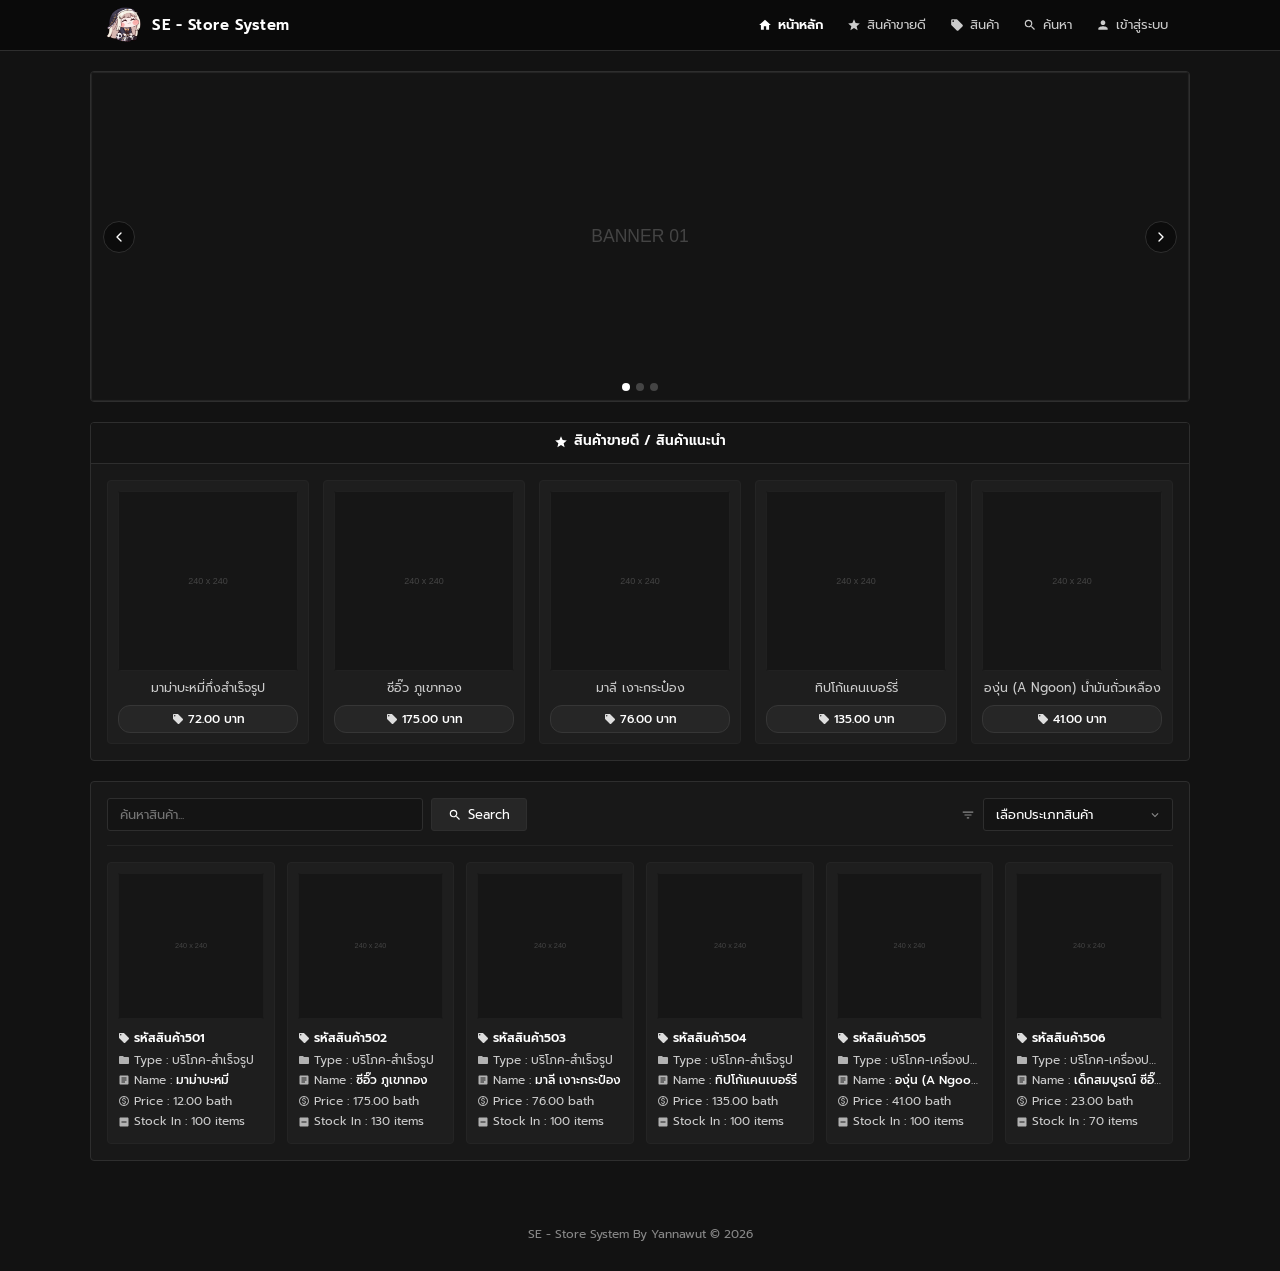
<file: index.html>
<!DOCTYPE html>
<html lang="th">
<head>
  <meta charset="UTF-8">
  <meta name="viewport" content="width=device-width, initial-scale=1.0">
  <title>SE - Store System</title>
  <link rel="icon" type="image/png" href="assets/images/branding/logo.png">
  <link rel="stylesheet" href="assets/css/style.css">
  <link rel="preconnect" href="https://fonts.googleapis.com">
  <link rel="preconnect" href="https://fonts.gstatic.com" crossorigin>
  <link href="https://fonts.googleapis.com/css2?family=Prompt:wght@300;400;500;600&display=swap" rel="stylesheet">
</head>
<body>

  <!-- แถบเมนูด้านบน -->
  <app-header active-page="home" base-path="."></app-header>

  <main class="container main-content">

    <!-- สไลด์รูปภาพประชาสัมพันธ์ -->
    <section class="banner-section" aria-label="ป้ายประชาสัมพันธ์">
      <div class="carousel-viewport">
        <div id="carouselTrack" class="carousel-track"></div>

        <button type="button" id="carouselPrev" class="carousel-arrow prev" aria-label="Previous Slide">
          <svg viewBox="0 0 24 24" fill="none" stroke-width="2" stroke-linecap="round" stroke-linejoin="round">
            <polyline points="15 18 9 12 15 6"></polyline>
          </svg>
        </button>

        <button type="button" id="carouselNext" class="carousel-arrow next" aria-label="Next Slide">
          <svg viewBox="0 0 24 24" fill="none" stroke-width="2" stroke-linecap="round" stroke-linejoin="round">
            <polyline points="9 18 15 12 9 6"></polyline>
          </svg>
        </button>

        <div id="carouselDots" class="carousel-dots"></div>
      </div>
    </section>

    <!-- รายการสินค้าขายดี 5 รายการ -->
    <section id="bestSellers" class="best-seller-section">
      <div class="best-seller-header">
        <h2 class="best-seller-title">
          <svg class="ui-icon" viewBox="0 0 24 24" fill="currentColor">
            <path d="M12 17.27L18.18 21l-1.64-7.03L22 9.24l-7.19-.61L12 2 9.19 8.63 2 9.24l5.46 4.73L5.82 21z"/>
          </svg>
          <span>สินค้าขายดี / สินค้าแนะนำ</span>
        </h2>
      </div>
      <div id="bestSellerGrid" class="best-seller-grid"></div>
    </section>

    <!-- ช่องค้นหา ตัวกรอง และรายการสินค้าทั้งหมด 6 รายการ -->
    <section id="allProducts" class="catalog-section">
      <div class="search-filter-bar">
        <div class="search-bar-left">
          <div class="search-input-wrap">
            <input type="text" id="searchInput" class="search-input" placeholder="ค้นหาสินค้า...">
          </div>
          <button type="button" id="btnSearch" class="btn-search">
            <svg class="ui-icon" viewBox="0 0 24 24" fill="currentColor">
              <path d="M15.5 14h-.79l-.28-.27A6.471 6.471 0 0 0 16 9.5 6.5 6.5 0 1 0 9.5 16c1.61 0 3.09-.59 4.23-1.57l.27.28v.79l5 4.99L20.49 19l-4.99-5zm-6 0C7.01 14 5 11.99 5 9.5S7.01 5 9.5 5 14 7.01 14 9.5 11.99 14 9.5 14z"/>
            </svg>
            <span>Search</span>
          </button>
        </div>

        <div class="filter-select-wrap">
          <svg class="ui-icon filter-icon-left" viewBox="0 0 24 24" fill="currentColor">
            <path d="M10 18h4v-2h-4v2zM3 6v2h18V6H3zm3 7h12v-2H6v2z"/>
          </svg>
          <div class="select-box-wrap">
            <select id="categoryFilter" class="category-select" aria-label="เลือกประเภทสินค้า"></select>
            <svg class="ui-icon chevron-icon-right" viewBox="0 0 24 24" fill="currentColor">
              <path d="M7.41 8.59L12 13.17l4.59-4.58L18 10l-6 6-6-6 1.41-1.41z"/>
            </svg>
          </div>
        </div>
      </div>

      <div id="productGrid" class="product-grid"></div>
    </section>

  </main>

  <!-- ส่วนท้ายหน้าเว็บ -->
  <app-footer></app-footer>

  <!-- สคริปต์การทำงาน -->
  <script src="assets/js/core/config.js"></script>
  <script src="assets/js/models/Product.js"></script>
  <script src="assets/js/services/ProductService.js"></script>
  <script src="assets/js/components/AppHeader.js"></script>
  <script src="assets/js/components/AppFooter.js"></script>
  <script src="assets/js/components/Slider.js"></script>
  <script src="assets/js/components/SearchFilter.js"></script>
  <script src="assets/js/main.js"></script>
</body>
</html>
</file>
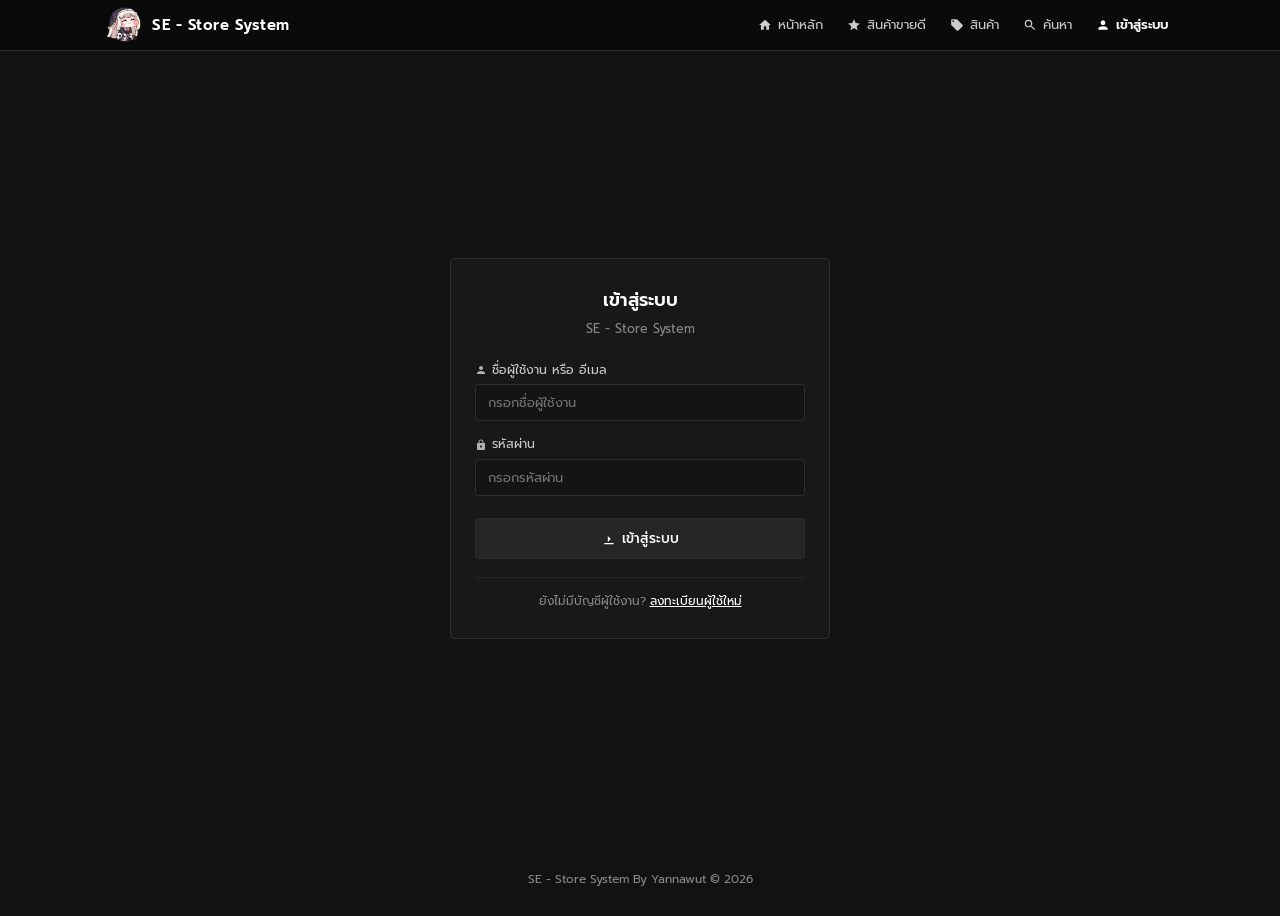
<file: pages/login.html>
<!DOCTYPE html>
<html lang="th">
<head>
  <meta charset="UTF-8">
  <meta name="viewport" content="width=device-width, initial-scale=1.0">
  <title>เข้าสู่ระบบ | SE - Store System</title>
  <link rel="icon" type="image/png" href="../assets/images/branding/logo.png">
  <link rel="stylesheet" href="../assets/css/style.css">
  <link rel="stylesheet" href="../assets/css/pages/login.css">
  <link rel="preconnect" href="https://fonts.googleapis.com">
  <link rel="preconnect" href="https://fonts.gstatic.com" crossorigin>
  <link href="https://fonts.googleapis.com/css2?family=Prompt:wght@300;400;500;600&display=swap" rel="stylesheet">
</head>
<body>

  <!-- แถบเมนูด้านบน -->
  <app-header active-page="login" base-path=".."></app-header>

  <!-- ฟอร์มเข้าสู่ระบบ -->
  <main class="container auth-page-main">
    <div class="auth-card">
      <h1 class="auth-title">เข้าสู่ระบบ</h1>
      <p class="auth-subtitle">SE - Store System</p>

      <form id="loginForm">
        <div class="auth-form-group">
          <label for="username" class="auth-label">
            <svg class="ui-icon-xs" viewBox="0 0 24 24" fill="currentColor">
              <path d="M12 12c2.21 0 4-1.79 4-4s-1.79-4-4-4-4 1.79-4 4 1.79 4 4 4zm0 2c-2.67 0-8 1.34-8 4v2h16v-2c0-2.66-5.33-4-8-4z"/>
            </svg>
            <span>ชื่อผู้ใช้งาน หรือ อีเมล</span>
          </label>
          <input type="text" id="username" class="form-input auth-input" placeholder="กรอกชื่อผู้ใช้งาน" required autocomplete="username">
        </div>

        <div class="auth-form-group">
          <label for="password" class="auth-label">
            <svg class="ui-icon-xs" viewBox="0 0 24 24" fill="currentColor">
              <path d="M18 8h-1V6c0-2.76-2.24-5-5-5S7 3.24 7 6v2H6c-1.1 0-2 .9-2 2v10c0 1.1.9 2 2 2h12c1.1 0 2-.9 2-2V10c0-1.1-.9-2-2-2zm-6 9c-1.1 0-2-.9-2-2s.9-2 2-2 2 .9 2 2-.9 2-2 2zm3.1-9H8.9V6c0-1.71 1.39-3.1 3.1-3.1 1.71 0 3.1 1.39 3.1 3.1v2z"/>
            </svg>
            <span>รหัสผ่าน</span>
          </label>
          <input type="password" id="password" class="form-input auth-input" placeholder="กรอกรหัสผ่าน" required autocomplete="current-password">
        </div>

        <button type="submit" class="btn-primary btn-auth-submit">
          <svg class="ui-icon" viewBox="0 0 24 24" fill="currentColor">
            <path d="M10 17l5-5-5-5v10zM4 19h16v2H4v-2z"/>
          </svg>
          <span>เข้าสู่ระบบ</span>
        </button>
      </form>

      <div class="auth-footer">
        <p>ยังไม่มีบัญชีผู้ใช้งาน? <a href="#">ลงทะเบียนผู้ใช้ใหม่</a></p>
      </div>
    </div>
  </main>

  <!-- ส่วนท้ายหน้าเว็บ -->
  <app-footer></app-footer>

  <!-- สคริปต์การทำงาน -->
  <script src="../assets/js/components/AppHeader.js"></script>
  <script src="../assets/js/components/AppFooter.js"></script>
  <script src="../assets/js/pages/login.js"></script>
</body>
</html>
</file>
<file: assets/css/style.css>
/* สไตล์หลักของเว็บไซต์ */

/* ตั้งค่าตัวแปรและโครงสร้างพื้นฐาน */
@import url('./core/variables.css');
@import url('./core/base.css');

/* คอมโพเนนต์ต่างๆ ในหน้าเว็บ */
@import url('./components/navbar.css');
@import url('./components/carousel.css');
@import url('./components/card.css');
@import url('./components/form.css');
@import url('./components/footer.css');
</file>
<file: assets/css/pages/login.css>
/* สไตล์เฉพาะหน้าเข้าสู่ระบบ */

.auth-page-main {
  display: flex;
  align-items: center;
  justify-content: center;
  min-height: calc(100vh - 50px - 55px);
  padding: 40px 16px;
}

.auth-card {
  width: 100%;
  max-width: 380px;
  padding: 28px 24px;
  background-color: var(--bg-section);
  border: 1px solid var(--border-default);
  border-radius: var(--radius-md);
}

.auth-title {
  color: var(--text-primary);
  font-size: 18px;
  font-weight: 600;
  margin-bottom: 6px;
  text-align: center;
}

.auth-subtitle {
  color: var(--text-muted);
  font-size: 12.5px;
  margin-bottom: 22px;
  text-align: center;
}

.auth-form-group {
  margin-bottom: 14px;
}

.auth-label {
  display: flex;
  align-items: center;
  gap: 5px;
  color: var(--text-secondary);
  font-size: 12.5px;
  margin-bottom: 5px;
}

.auth-input {
  width: 100%;
  padding: 8px 12px;
  background-color: var(--bg-input);
  border: 1px solid var(--border-default);
  border-radius: var(--radius-sm);
  color: var(--text-primary);
  font-size: 13px;
  outline: none;
}

.auth-input:focus {
  border-color: var(--border-active);
}

.btn-auth-submit {
  display: inline-flex;
  align-items: center;
  justify-content: center;
  gap: 6px;
  width: 100%;
  margin-top: 8px;
  padding: 9px;
  background-color: var(--bg-button);
  border: 1px solid var(--border-default);
  border-radius: var(--radius-sm);
  color: var(--text-primary);
  font-size: 13.5px;
  font-weight: 500;
  cursor: pointer;
}

.auth-footer {
  margin-top: 18px;
  padding-top: 14px;
  border-top: 1px solid var(--border-subtle);
  font-size: 12px;
  color: var(--text-muted);
  text-align: center;
}

.auth-footer a {
  color: var(--accent-white);
  text-decoration: underline;
}
</file>
